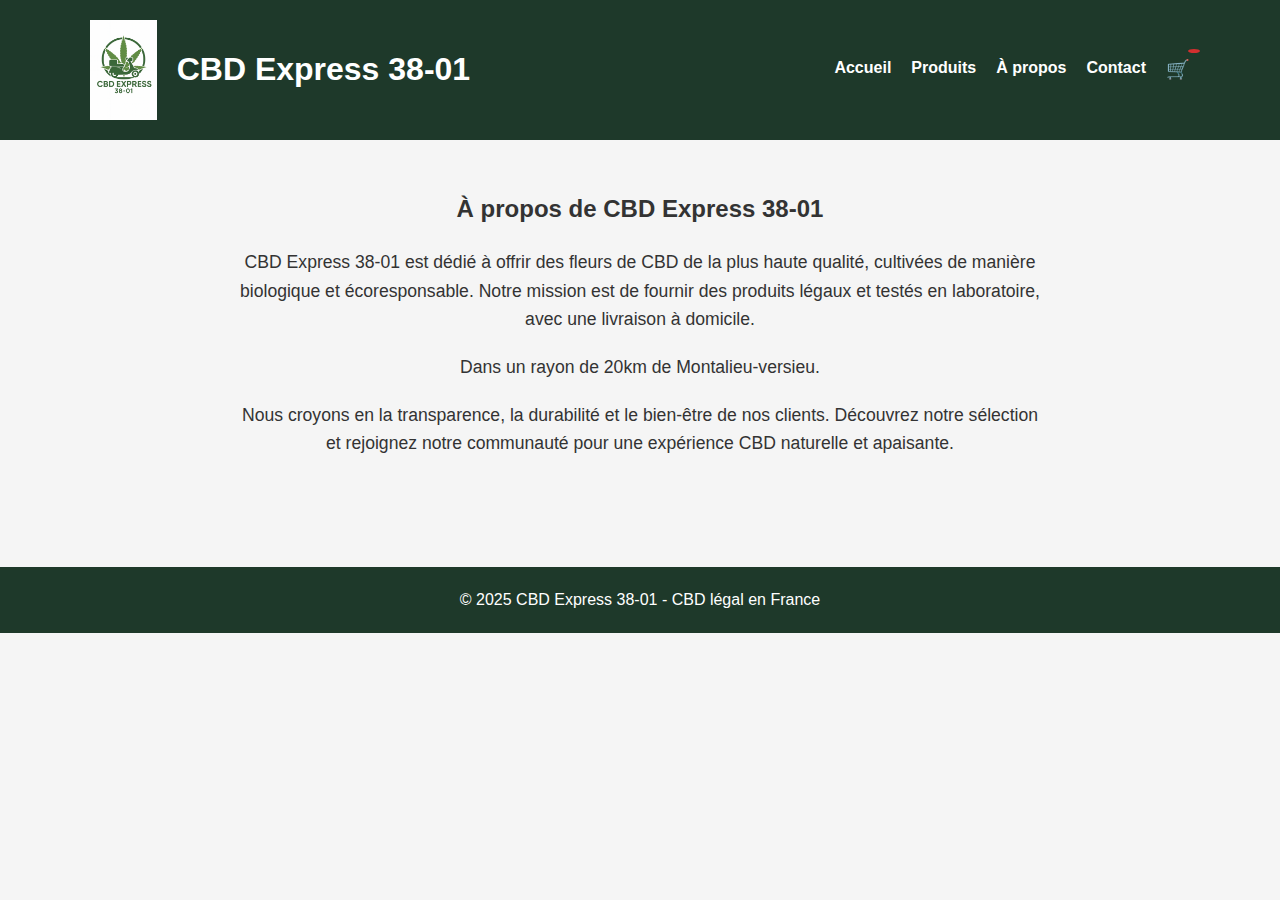
<file: about.html>
<!DOCTYPE html>
<html lang="fr">
<head>
  <meta charset="UTF-8">
  <meta name="viewport" content="width=device-width, initial-scale=1.0">
  <title>À propos - CBD Express 38-01</title>
  <link rel="stylesheet" href="styles.css">
  <!-- Snipcart CSS -->
  <link rel="stylesheet" href="https://cdn.snipcart.com/themes/v3/default/snipcart.css">
</head>
<body>
  <header>
    <div class="container">
            <div style="display: flex; align-items: center;">
  <img src="logo.png" alt="Logo" class="navbar-logo">
  <h1 style="margin: 0 0 0 10px;">CBD Express 38-01</h1>
</div>
      <nav>
        <ul>
          <li><a href="index.html">Accueil</a></li>
          <li><a href="products.html">Produits</a></li>
          <li><a href="about.html">À propos</a></li>
          <li><a href="contact.html">Contact</a></li>
          <li><a href="cart.html" class="snipcart-checkout snipcart-summary">
            <span class="snipcart-items-count"></span> 🛒
          </a></li>
        </ul>
      </nav>
    </div>
  </header>
  <section class="about">
    <h2>À propos de CBD Express 38-01</h2>
    <p>CBD Express 38-01 est dédié à offrir des fleurs de CBD de la plus haute qualité, cultivées de manière biologique et écoresponsable. Notre mission est de fournir des produits légaux et testés en laboratoire, avec une livraison à domicile.</p>
    <p>Dans un rayon de 20km de Montalieu-versieu.<p>
    <p>Nous croyons en la transparence, la durabilité et le bien-être de nos clients. Découvrez notre sélection et rejoignez notre communauté pour une expérience CBD naturelle et apaisante.</p>
  </section>
  <footer>
    <p>© 2025 CBD Express 38-01 - CBD légal en France</p>
  </footer>
  <!-- Snipcart JavaScript -->
  <script async src="https://cdn.snipcart.com/themes/v3/default/snipcart.js"></script>
  <div hidden id="snipcart" data-api-key="MWQwYjhkZDctOGFiYi00Yjg2LWJlY2YtOTA4NjQwZWRkMmM0NjM4ODc0MjEzMzE0NjcyNzkw" data-config-modal-style="side"></div>
</body>
</html>
</file>
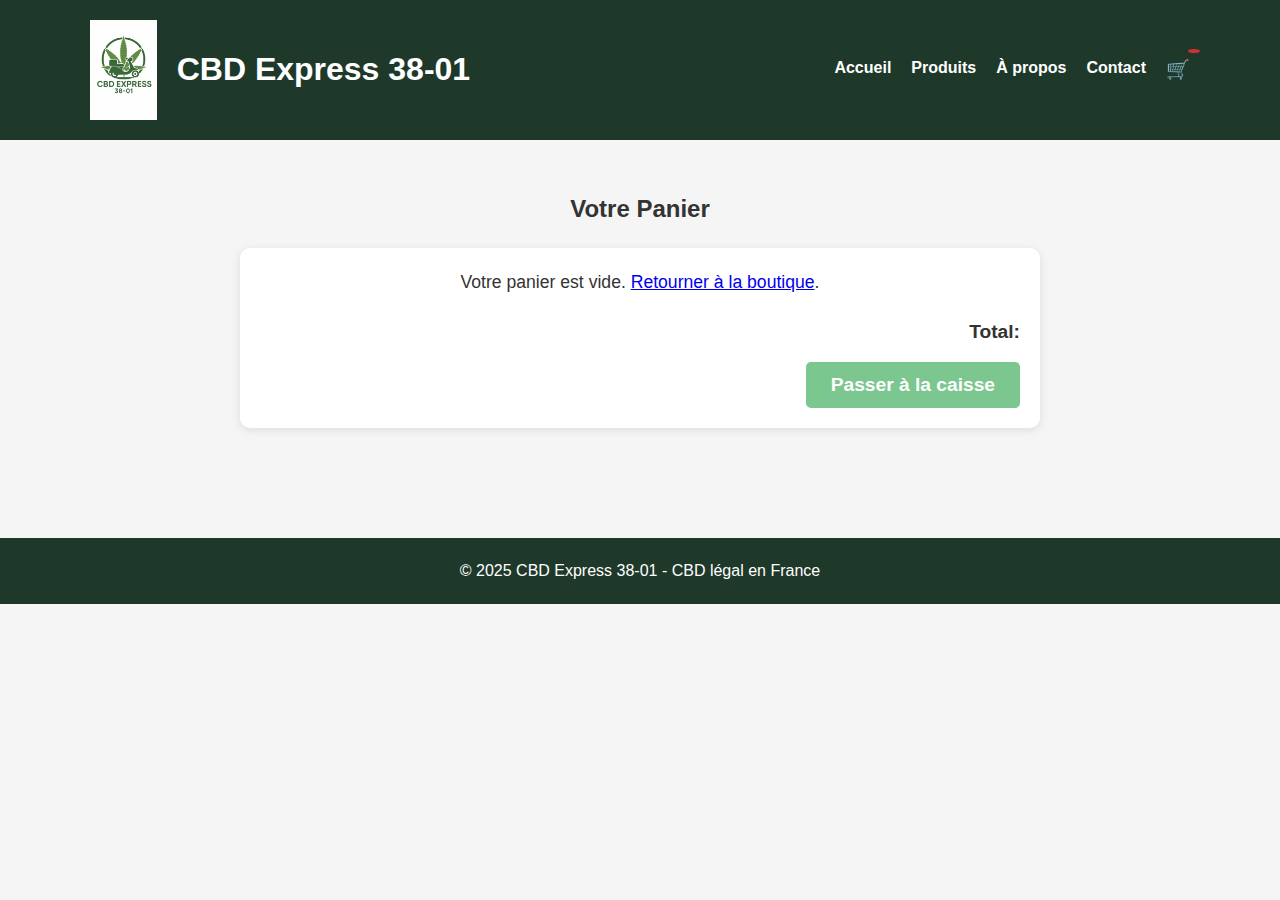
<file: cart.html>
<!DOCTYPE html>
<html lang="fr">
<head>
  <meta charset="UTF-8">
  <meta name="viewport" content="width=device-width, initial-scale=1.0">
  <title>Panier - CBD Express 38-01</title>
  <link rel="stylesheet" href="styles.css">
  <!-- Snipcart CSS -->
  <link rel="stylesheet" href="https://cdn.snipcart.com/themes/v3/default/snipcart.css">
</head>
<body>
  <header>
    <div class="container">
            <div style="display: flex; align-items: center;">
  <img src="logo.png" alt="Logo" class="navbar-logo">
  <h1 class="navbar-title" style="margin: 0 0 0 10px;">CBD Express 38-01</h1>
</div>
      <nav>
        <ul>
          <li><a href="index.html">Accueil</a></li>
          <li><a href="products.html">Produits</a></li>
          <li><a href="about.html">À propos</a></li>
          <li><a href="contact.html">Contact</a></li>
          <li><a href="cart.html" class="snipcart-checkout snipcart-summary">
            <span class="snipcart-items-count"></span> 🛒
          </a></li>
        </ul>
      </nav>
    </div>
  </header>
  <section class="cart">
    <h2>Votre Panier</h2>
    <div class="snipcart-cart">
      <div class="snipcart-cart__items">
        <!-- Snipcart will populate cart items here -->
        <div class="snipcart-cart__empty" data-snipcart-empty>
          <p>Votre panier est vide. <a href="products.html">Retourner à la boutique</a>.</p>
        </div>
        <div class="snipcart-cart__content" data-snipcart-content>
          <!-- Snipcart cart items will be dynamically inserted -->
        </div>
      </div>
      <div class="snipcart-cart__summary">
        <p>Total: <span class="snipcart-total-price"></span></p>
        <button class="btn snipcart-checkout">Passer à la caisse</button>
      </div>
    </div>
  </section>
  <footer>
    <p>© 2025 CBD Express 38-01 - CBD légal en France</p>
  </footer>
  <!-- Snipcart JavaScript -->
  <script async src="https://cdn.snipcart.com/themes/v3/default/snipcart.js"></script>
  <div hidden id="snipcart" data-api-key="MWQwYjhkZDctOGFiYi00Yjg2LWJlY2YtOTA4NjQwZWRkMmM0NjM4ODc0MjEzMzE0NjcyNzkw" data-config-modal-style="side"></div>
</body>
</html>
</file>
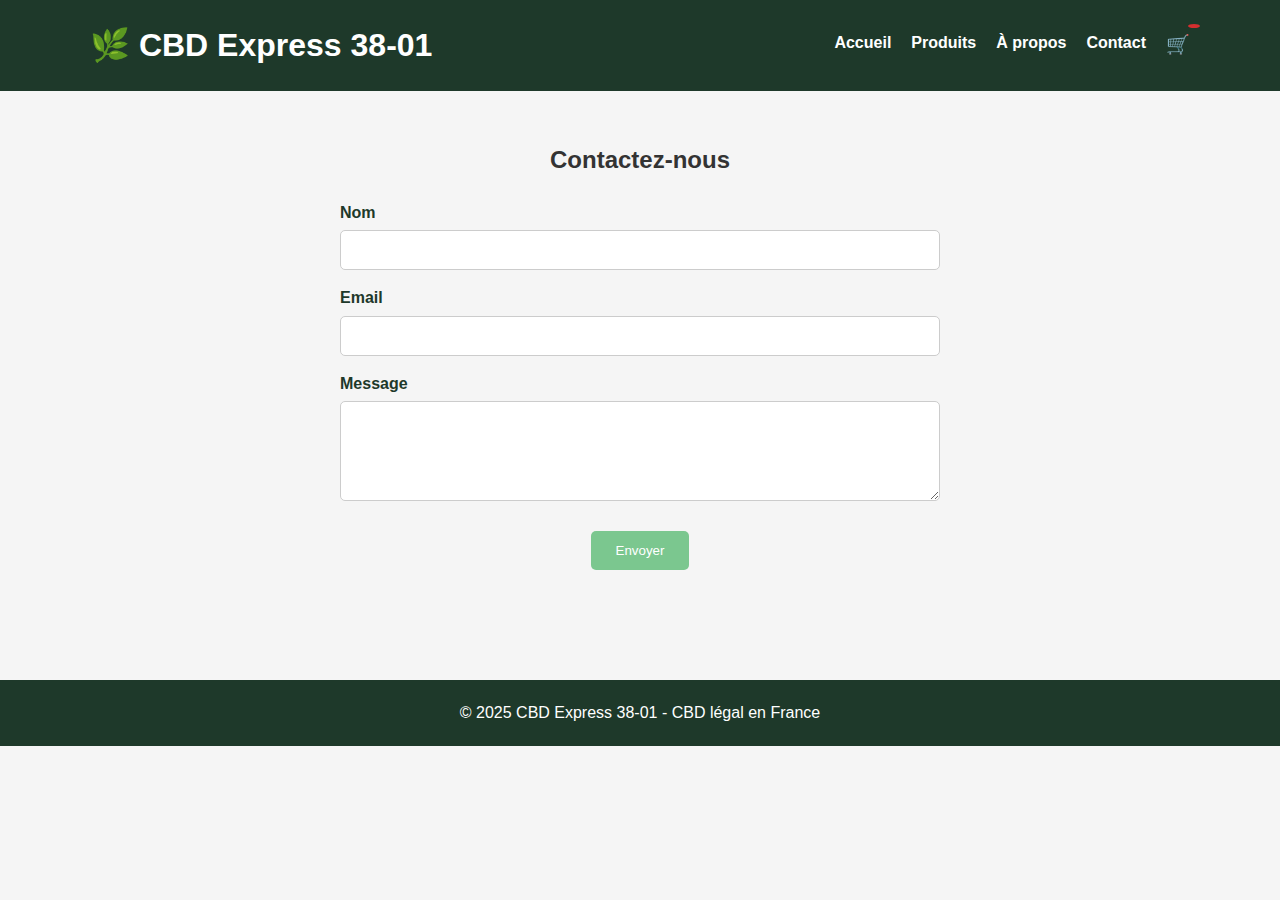
<file: contact.html>
<!DOCTYPE html>
<html lang="fr">
<head>
  <meta charset="UTF-8">
  <meta name="viewport" content="width=device-width, initial-scale=1.0">
  <title>Contact - CBD Express 38-01</title>
  <link rel="stylesheet" href="styles.css">
  <!-- Snipcart CSS -->
  <link rel="stylesheet" href="https://cdn.snipcart.com/themes/v3/default/snipcart.css">
</head>
<body>
  <header>
    <div class="container">
      <h1>🌿 CBD Express 38-01</h1>
      <nav>
        <ul>
          <li><a href="index.html">Accueil</a></li>
          <li><a href="products.html">Produits</a></li>
          <li><a href="about.html">À propos</a></li>
          <li><a href="contact.html">Contact</a></li>
          <li><a href="cart.html" class="snipcart-checkout snipcart-summary">
            <span class="snipcart-items-count"></span> 🛒
          </a></li>
        </ul>
      </nav>
    </div>
  </header>
  <section class="contact">
    <h2>Contactez-nous</h2>
    <form action="mailto:contact@CBD Express 38-01.fr" method="post" enctype="text/plain">
      <div class="form-group">
        <label for="name">Nom</label>
        <input type="text" id="name" name="name" required>
      </div>
      <div class="form-group">
        <label for="email">Email</label>
        <input type="email" id="email" name="email" required>
      </div>
      <div class="form-group">
        <label for="message">Message</label>
        <textarea id="message" name="message" required></textarea>
      </div>
      <button type="submit" class="btn">Envoyer</button>
    </form>
  </section>
  <footer>
    <p>© 2025 CBD Express 38-01 - CBD légal en France</p>
  </footer>
  <!-- Snipcart JavaScript -->
  <script async src="https://cdn.snipcart.com/themes/v3/default/snipcart.js"></script>
  <div hidden id="snipcart" data-api-key="MWQwYjhkZDctOGFiYi00Yjg2LWJlY2YtOTA4NjQwZWRkMmM0NjM4ODc0MjEzMzE0NjcyNzkw" data-config-modal-style="side"></div>
</body>
</html>
</file>
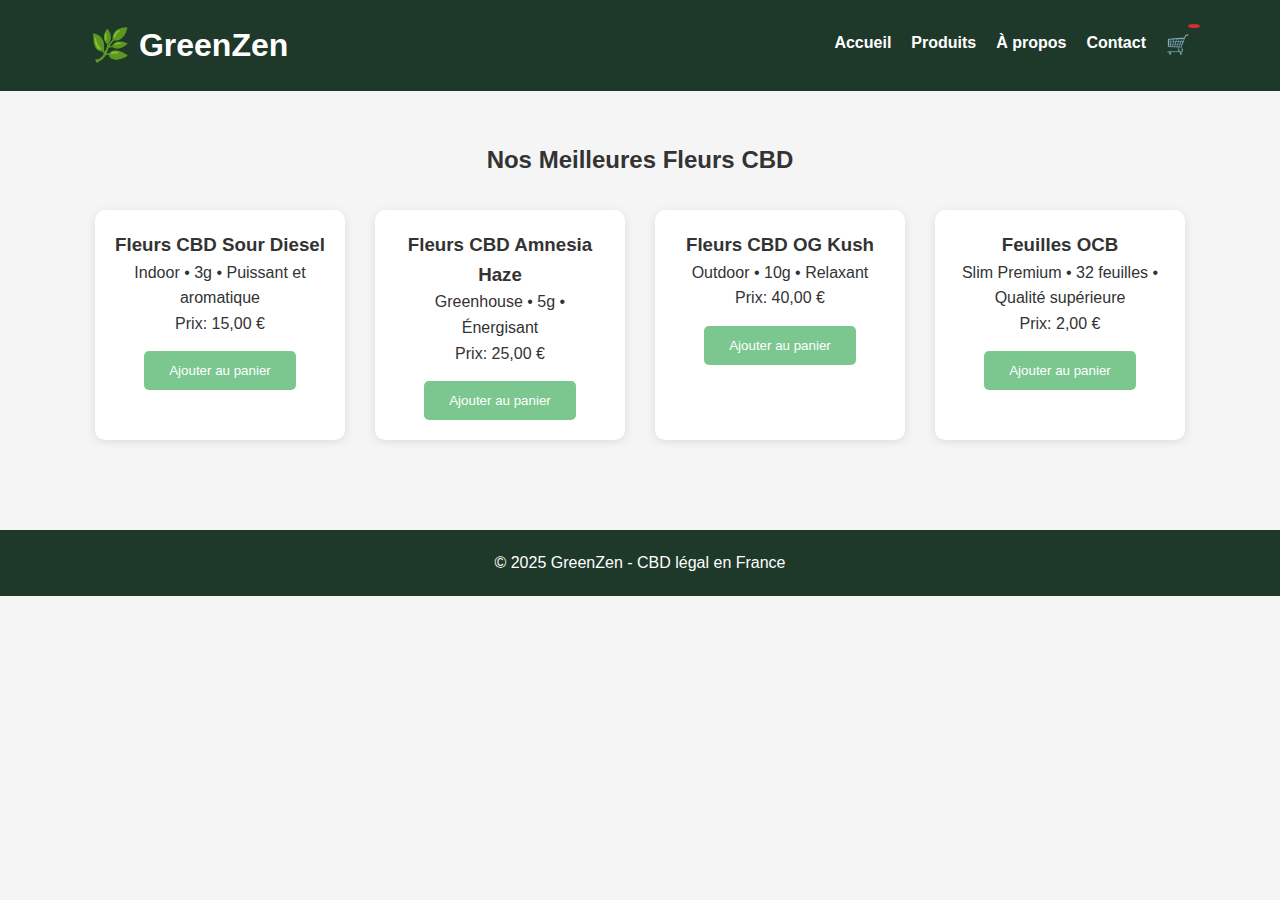
<file: products.html>
<!DOCTYPE html>
<html lang="fr">
<head>
  <meta charset="UTF-8">
  <meta name="viewport" content="width=device-width, initial-scale=1.0">
  <title>Produits - GreenZen</title>
  <link rel="stylesheet" href="styles.css">
  <!-- Snipcart CSS -->
  <link rel="stylesheet" href="https://cdn.snipcart.com/themes/v3/default/snipcart.css">
</head>
<body>
  <header>
    <div class="container">
      <h1>🌿 GreenZen</h1>
      <nav>
        <ul>
          <li><a href="index.html">Accueil</a></li>
          <li><a href="products.html">Produits</a></li>
          <li><a href="about.html">À propos</a></li>
          <li><a href="contact.html">Contact</a></li>
          <li><a href="cart.html" class="snipcart-checkout snipcart-summary">
            <span class="snipcart-items-count"></span> 🛒
          </a></li>
        </ul>
      </nav>
    </div>
  </header>
  <section class="products">
    <h2>Nos Meilleures Fleurs CBD</h2>
    <div class="product-list">
      <div class="product-card">
        <h3>Fleurs CBD Sour Diesel</h3>
        <p>Indoor • 3g • Puissant et aromatique</p>
        <p>Prix: 15,00 €</p>
        <button class="btn snipcart-add-item"
                data-item-id="sour-diesel"
                data-item-price="15.00"
                data-item-url="/products.html"
                data-item-name="Fleurs CBD Sour Diesel"
                data-item-description="Indoor, 3g, Puissant et aromatique"
                data-item-weight="3"
                data-item-shippable="true">
          Ajouter au panier
        </button>
      </div>
      <div class="product-card">
        <h3>Fleurs CBD Amnesia Haze</h3>
        <p>Greenhouse • 5g • Énergisant</p>
        <p>Prix: 25,00 €</p>
        <button class="btn snipcart-add-item"
                data-item-id="amnesia-haze"
                data-item-price="25.00"
                data-item-url="/products.html"
                data-item-name="Fleurs CBD Amnesia Haze"
                data-item-description="Greenhouse, 5g, Énergisant"
                data-item-weight="5"
                data-item-shippable="true">
          Ajouter au panier
        </button>
      </div>
      <div class="product-card">
        <h3>Fleurs CBD OG Kush</h3>
        <p>Outdoor • 10g • Relaxant</p>
        <p>Prix: 40,00 €</p>
        <button class="btn snipcart-add-item"
                data-item-id="og-kush"
                data-item-price="40.00"
                data-item-url="/products.html"
                data-item-name="Fleurs CBD OG Kush"
                data-item-description="Outdoor, 10g, Relaxant"
                data-item-weight="10"
                data-item-shippable="true">
          Ajouter au panier
        </button>
      </div>
      <div class="product-card">
        <h3>Feuilles OCB</h3>
        <p>Slim Premium • 32 feuilles • Qualité supérieure</p>
        <p>Prix: 2,00 €</p>
        <button class="btn snipcart-add-item"
                data-item-id="ocb-feuilles"
                data-item-price="2.00"
                data-item-url="/products.html"
                data-item-name="Feuilles OCB"
                data-item-description="Slim Premium, 32 feuilles, Qualité supérieure"
                data-item-weight="10"
                data-item-shippable="true">
          Ajouter au panier
        </button>
      </div>
    </div>
  </section>
  <footer>
    <p>© 2025 GreenZen - CBD légal en France</p>
  </footer>
  <!-- Snipcart JavaScript -->
  <script async src="https://cdn.snipcart.com/themes/v3/default/snipcart.js"></script>
  <div hidden id="snipcart" data-api-key="MWQwYjhkZDctOGFiYi00Yjg2LWJlY2YtOTA4NjQwZWRkMmM0NjM4ODc0MjEzMzE0NjcyNzkw" data-config-modal-style="side"></div>
</body>
</html>
</file>
<file: styles.css>
* {
  margin: 0;
  padding: 0;
  box-sizing: border-box;
}

body {
  font-family: 'Segoe UI', sans-serif;
  line-height: 1.6;
  background: #f5f5f5;
  color: #333;
}

header {
  background: #1e392a;
  color: white;
  padding: 20px 0;
}

.container {
  width: 90%;
  max-width: 1100px;
  margin: auto;
  display: flex;
  justify-content: space-between;
  align-items: center;
}

nav ul {
  list-style: none;
  display: flex;
  gap: 20px;
}

nav a {
  color: white;
  text-decoration: none;
  font-weight: bold;
}

nav a:hover {
  color: #7bc78f;
}

.hero {
  background: url('https://images.unsplash.com/photo-1603297631942-2f6a4470be6a') center/cover no-repeat;
  height: 80vh;
  display: flex;
  align-items: center;
  justify-content: center;
}

.hero-content {
  background: rgba(30, 57, 42, 0.8);
  padding: 40px;
  text-align: center;
  color: white;
  border-radius: 10px;
}

.hero-content h2 {
  font-size: 2.5em;
  margin-bottom: 20px;
}

.btn {
  display: inline-block;
  padding: 12px 25px;
  background: #7bc78f;
  color: white;
  border-radius: 5px;
  text-decoration: none;
  margin-top: 15px;
  cursor: pointer;
  border: none;
}

.btn:hover {
  background: #2e7d32;
}

.products, .why, .contact, .about, .cart {
  padding: 50px 20px;
  text-align: center;
}

.product-list {
  display: flex;
  justify-content: center;
  gap: 30px;
  flex-wrap: wrap;
  margin-top: 30px;
}

.product-card {
  background: white;
  padding: 20px;
  border-radius: 10px;
  width: 250px;
  box-shadow: 0 2px 10px rgba(0,0,0,0.1);
}

.why ul {
  list-style: none;
  padding-top: 20px;
  font-size: 1.1em;
}

footer {
  background: #1e392a;
  color: white;
  text-align: center;
  padding: 20px 0;
  margin-top: 40px;
}

.livraison-rapide {
  background: #e0ffe0;
  padding: 30px;
  margin: 40px 0;
  border-left: 5px solid #2e7d32;
  text-align: center;
}

.livraison-rapide h3 {
  color: #2e7d32;
  font-size: 1.8em;
  margin-bottom: 10px;
}

.livraison-rapide a {
  color: #2e7d32;
  font-weight: bold;
  text-decoration: none;
}

.contact form {
  max-width: 600px;
  margin: 20px auto;
  display: flex;
  flex-direction: column;
  gap: 15px;
}

.contact .form-group {
  display: flex;
  flex-direction: column;
  text-align: left;
}

.contact label {
  font-weight: bold;
  margin-bottom: 5px;
  color: #1e392a;
}

.contact input,
.contact textarea {
  padding: 10px;
  border: 1px solid #ccc;
  border-radius: 5px;
  font-size: 1em;
}

.contact textarea {
  resize: vertical;
  min-height: 100px;
}

.contact button.btn {
  align-self: center;
}

.about p {
  max-width: 800px;
  margin: 20px auto;
  font-size: 1.1em;
}

/* Snipcart Cart Styles */
.snipcart-checkout {
  position: relative;
  color: white;
  text-decoration: none;
  font-weight: bold;
  font-size: 1.2em; /* Larger icon size */
}

.snipcart-items-count {
  background-color: #d32f2f;
  color: white;
  border-radius: 50%;
  padding: 2px 6px;
  font-size: 0.8em;
  position: absolute;
  top: -10px;
  right: -10px;
}

.cart .snipcart-cart {
  max-width: 800px;
  margin: 20px auto;
  background: white;
  padding: 20px;
  border-radius: 10px;
  box-shadow: 0 2px 10px rgba(0,0,0,0.1);
}

.cart .snipcart-cart__empty {
  font-size: 1.1em;
  color: #333;
}

.cart .snipcart-cart__summary {
  margin-top: 20px;
  text-align: right;
}

.cart .snipcart-cart__summary p {
  font-size: 1.2em;
  font-weight: bold;
}

#snipcart .snipcart-cart__content {
  background-color: #ffffff;
  border: 1px solid #ddd;
  border-radius: 5px;
  font-family: 'Segoe UI', sans-serif;
}

.navbar-logo {
  height: 100px;
  width: auto;
  margin-right: 10px;
  display: inline-block;
}
</file>
